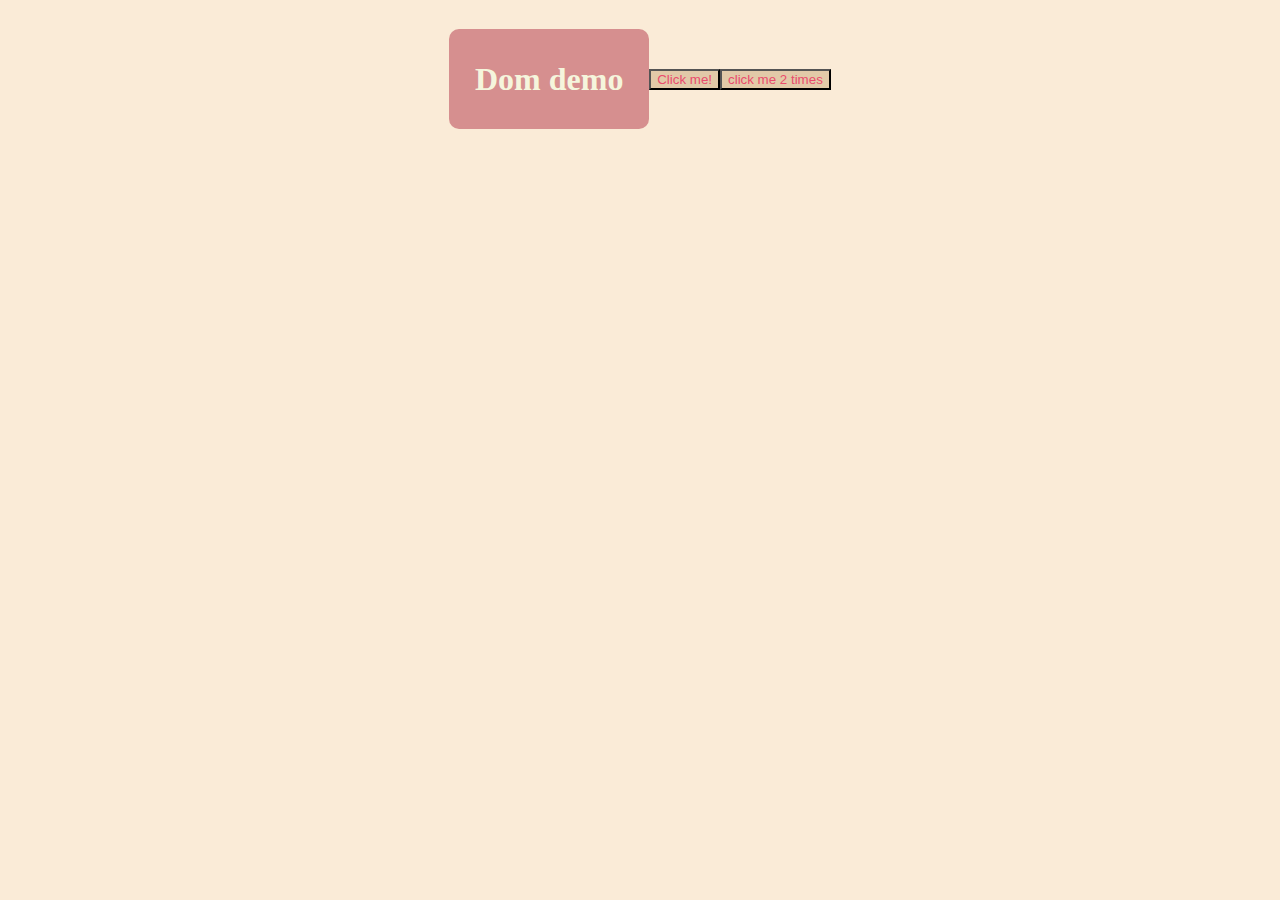
<file: index.html>
<!DOCTYPE html>
<html lang="en">
  <head>
    <meta charset="UTF-8" />
    <meta name="viewport" content="width=device-width, initial-scale=1.0" />
    <title>Document</title>
    <link rel="stylesheet" href="style.css" />
  </head>
  <body>
    <h1>Dom demo</h1>
    <button>Click me!</button>
    <button>click me 2 times</button>

    <script src="dom.js"></script>
  </body>
</html>
</file>
<file: style.css>
body {
  background-color: antiquewhite;
  display: flex;
  justify-content: center;
  align-items: center;
}
button{
    background-color: rgb(226, 201, 168);
    color: rgb(234, 75, 109);
    
}

h1 {  
  align-items: center;
  background-color: rgb(214, 143, 143);
  color: beige;
  height: 100px;
  width: 200px;
  border-radius: 10px;
  text-align: center;
  display: flex;
  justify-content: center;
}
</file>
